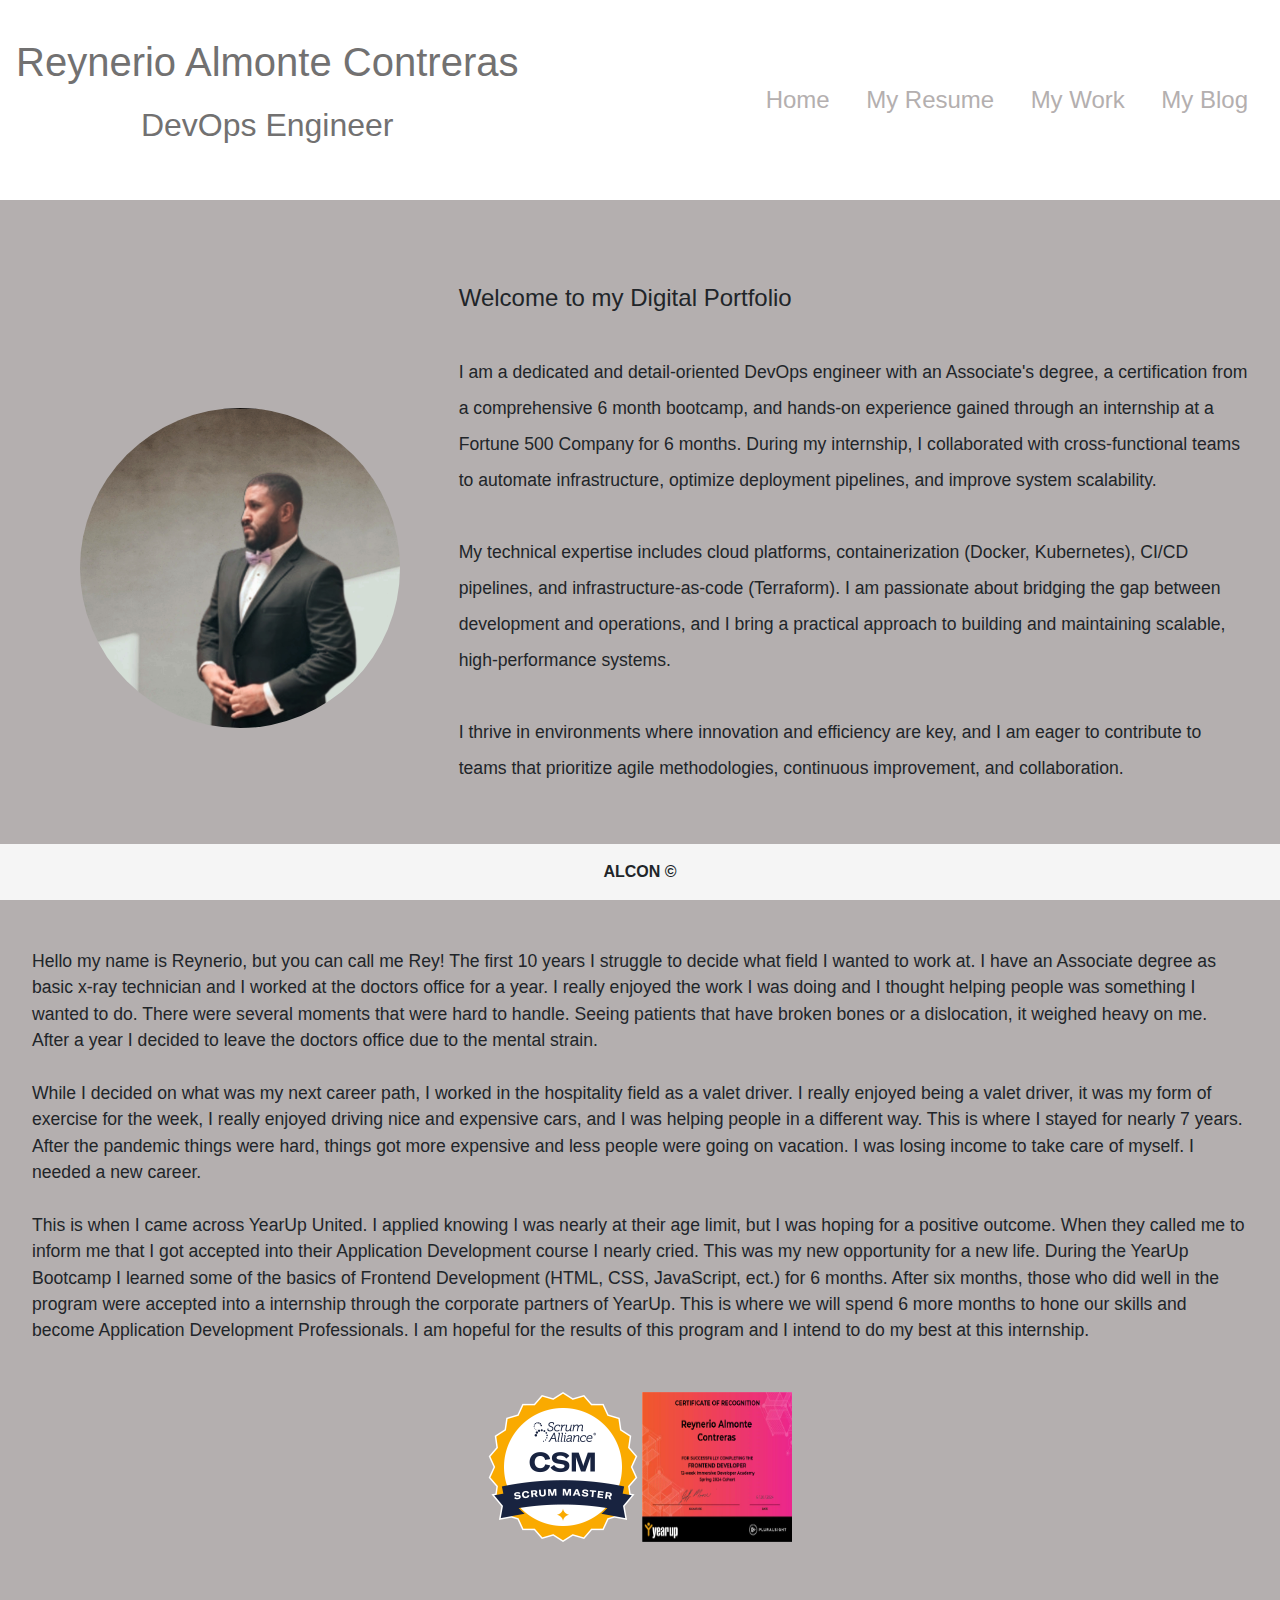
<file: index.html>
<!DOCTYPE html>
<html lang="en">

<head>
    <title>My Portfolio</title>
    <link href="https://cdn.jsdelivr.net/npm/bootstrap@5.3.3/dist/css/bootstrap.min.css" rel="stylesheet"
        integrity="sha384-QWTKZyjpPEjISv5WaRU9OFeRpok6YctnYmDr5pNlyT2bRjXh0JMhjY6hW+ALEwIH" crossorigin="anonymous">
    <link rel="stylesheet" href="index.css">
    <style>
        body {
            font-family: Arial, Helvetica, sans-serif;
        }

        #myImg #myImg2 {
            border-radius: 5px;
            cursor: pointer;
            transition: 0.3s;
        }

        #myImg:hover {
            opacity: 0.7;
        }

        #myImg2:hover {
            opacity: 0.7;
        }

        .modal {
            display: none;
            position: fixed;
            z-index: 1;
            padding-top: 100px;
            left: 0;
            top: 0;
            width: 100%;
            height: 100%;
            overflow: auto;
            background-color: rgb(0, 0, 0);
            background-color: rgba(0, 0, 0, 0.9);
        }


        .modal-content {
            margin: auto;
            display: block;
            width: 80%;
            max-width: 700px;
        }


        #caption {
            margin: auto;
            display: block;
            width: 80%;
            max-width: 700px;
            text-align: center;
            color: #ccc;
            padding: 10px 0;
            height: 150px;
        }


        .modal-content,
        #caption {
            -webkit-animation-name: zoom;
            -webkit-animation-duration: 0.6s;
            animation-name: zoom;
            animation-duration: 0.6s;
        }

        @-webkit-keyframes zoom {
            from {
                -webkit-transform: scale(0)
            }

            to {
                -webkit-transform: scale(1)
            }
        }

        @keyframes zoom {
            from {
                transform: scale(0)
            }

            to {
                transform: scale(1)
            }
        }


        .close {
            position: absolute;
            top: 15px;
            right: 35px;
            color: #f1f1f1;
            font-size: 40px;
            font-weight: bold;
            transition: 0.3s;
        }

        .close:hover,
        .close:focus {
            color: #bbb;
            text-decoration: none;
            cursor: pointer;
        }


        @media only screen and (max-width: 700px) {
            .modal-content {
                width: 100%;
            }
        }

        @media only screen and (min-width: 1200px) {
            #mainPic {

                height: 20em;
                width: 20rem;
                border-radius: 25rem;
            }
        }

        @media only screen and (min-width: 2000px) {
            #mainPic {

                height: 35rem;
                width: 35rem;
                border-radius: 25rem;
            }
        }

        @media (min-width: 320px) and (max-width: 1000px) {
            #name {
                margin: auto;
                max-width: 100%;
            }

            nav {
                margin: auto;
                max-width: 100%;
            }

            #centerPiece {
                margin: auto;

                max-width: 100%;
                margin-right: 0;
            }

            .bodyParagraph {
                /* display: block; */
                float: none;
                margin: auto;
                width: 100%;
            }

            #mainPic {
                float: none;
                /* Removes the float */
                display: block;
                /* Ensures the img is treated as a block-level element */
                margin-left: auto;
                margin-right: auto;
                /* width: 100%; */
            }
        }

        @media (min-width: 1000px) and (max-width: 1500px) {

            #mainPic {
                margin-top: 10rem;
                max-width: 100%;
                margin-right: 0;
            }
        }
    </style>
</head>

<body>
    <div class="navbar" id="navbar">
        <p class="name" id="name">Reynerio Almonte Contreras <br><span class="title" id="title">DevOps Engineer</span>
        </p>

        <nav>
            <a href="index.html">Home</a>
            <a href="resume.html">My Resume</a>
            <a href="work.html">My Work</a>
            <a href="blog.html">My Blog</a>
        </nav>
    </div>
    <div id="centerPiece">
        <img src="./images/portfolioPic.jpg" alt="mainPic" id="mainPic" class="col-lg-4 col-xl-2">
        <p class="bodyParagraph col-md-6 col-lg-6 col-xl-8" id="bodyParagraph">Welcome to my Digital Portfolio <br><br>
            <span class="indexParagraph">I am a dedicated and detail-oriented DevOps engineer with an Associate's
                degree, a certification from
                a comprehensive 6 month bootcamp, and hands-on experience gained through an internship at a Fortune 500
                Company
                for 6 months. During my internship, I collaborated with cross-functional teams to automate
                infrastructure,
                optimize deployment pipelines, and improve system scalability. <br><br>

                My technical expertise includes cloud platforms, containerization (Docker, Kubernetes), CI/CD pipelines,
                and infrastructure-as-code (Terraform). I am passionate about bridging the gap between
                development and operations, and I bring a practical approach to building and maintaining scalable,
                high-performance systems. <br><br>

                I thrive in environments where innovation and efficiency are key, and I am eager to contribute to teams
                that prioritize agile methodologies, continuous improvement, and collaboration.</span>
        </p>

    </div>
    <div class="clearfix"></div>
    <div class="bio" id="bio">
        <p class="bioTitle">Biography</p>
        <p class="indexParagraph2">Hello my name is Reynerio, but you can call me Rey! The first 10 years I struggle to
            decide
            what field I wanted to work at. I have an Associate degree as basic x-ray technician and I worked at the
            doctors office
            for a year. I really enjoyed the work I was doing and I thought helping people was something I wanted to do.
            There were
            several moments that were hard to handle. Seeing patients that have broken bones or a dislocation, it
            weighed heavy on me.
            After a year I decided to leave the doctors office due to the mental strain. <br><br>

            While I decided on what was my next career path, I worked in the hospitality field as a valet driver. I
            really enjoyed
            being a valet driver, it was my form of exercise for the week, I really enjoyed driving nice and expensive
            cars, and I
            was helping people in a different way. This is where I stayed for nearly 7 years. After the pandemic things
            were hard,
            things got more expensive and less people were going on vacation. I was losing income to take care of
            myself. I needed a
            new career. <br><br>

            This is when I came across YearUp United. I applied knowing I was nearly at their age limit, but I was
            hoping for a
            positive outcome. When they called me to inform me that I got accepted into their Application Development
            course I
            nearly cried. This was my new opportunity for a new life. During the YearUp Bootcamp I learned some of the
            basics of
            Frontend Development (HTML, CSS, JavaScript, ect.) for 6 months. After six months, those who did well in the
            program
            were accepted into a internship through the corporate partners of YearUp. This is where we will spend 6 more
            months to
            hone our skills and become Application Development Professionals. I am hopeful for the results of this
            program and I
            intend to do my best at this internship.
        </p>
    </div>
    <div class="certification">

        <img src="./images/sa-csm-600.png" alt="csmCert" class="badges" id="myImg">


        <div id="myModal" class="modal">
            <span class="close">&times;</span>
            <img class="modal-content" id="img01">
            <div id="caption"></div>
        </div>


        <img src="./images/pluralsightCert.PNG" alt="psCert" class="badges" id="myImg2">


        <div id="myModal2" class="modal">
            <span class="close">&times;</span>
            <img class="modal-content" id="img02">
            <div id="caption2"></div>
        </div>

    </div>
    <footer><strong> ALCON &copy;</strong></footer>
    <script>

        var modal = document.getElementById("myModal");


        var img = document.getElementById("myImg");
        var modalImg = document.getElementById("img01");
        var captionText = document.getElementById("caption");
        img.onclick = function () {
            modal.style.display = "block";
            modalImg.src = this.src;
            captionText.innerHTML = this.alt;
        }


        var span = document.getElementsByClassName("close")[0];

        span.onclick = function () {
            modal.style.display = "none";
        }

        var modal2 = document.getElementById("myModal2");


        var img2 = document.getElementById("myImg2");
        var modalImg2 = document.getElementById("img02");
        var captionText2 = document.getElementById("caption2");
        img2.onclick = function () {
            modal2.style.display = "block";
            modalImg2.src = this.src;
            captionText2.innerHTML = this.alt;
        }


        var span = document.getElementsByClassName("close")[1];

        span.onclick = function () {
            modal2.style.display = "none";
        }
    </script>
</body>

</html>
</file>
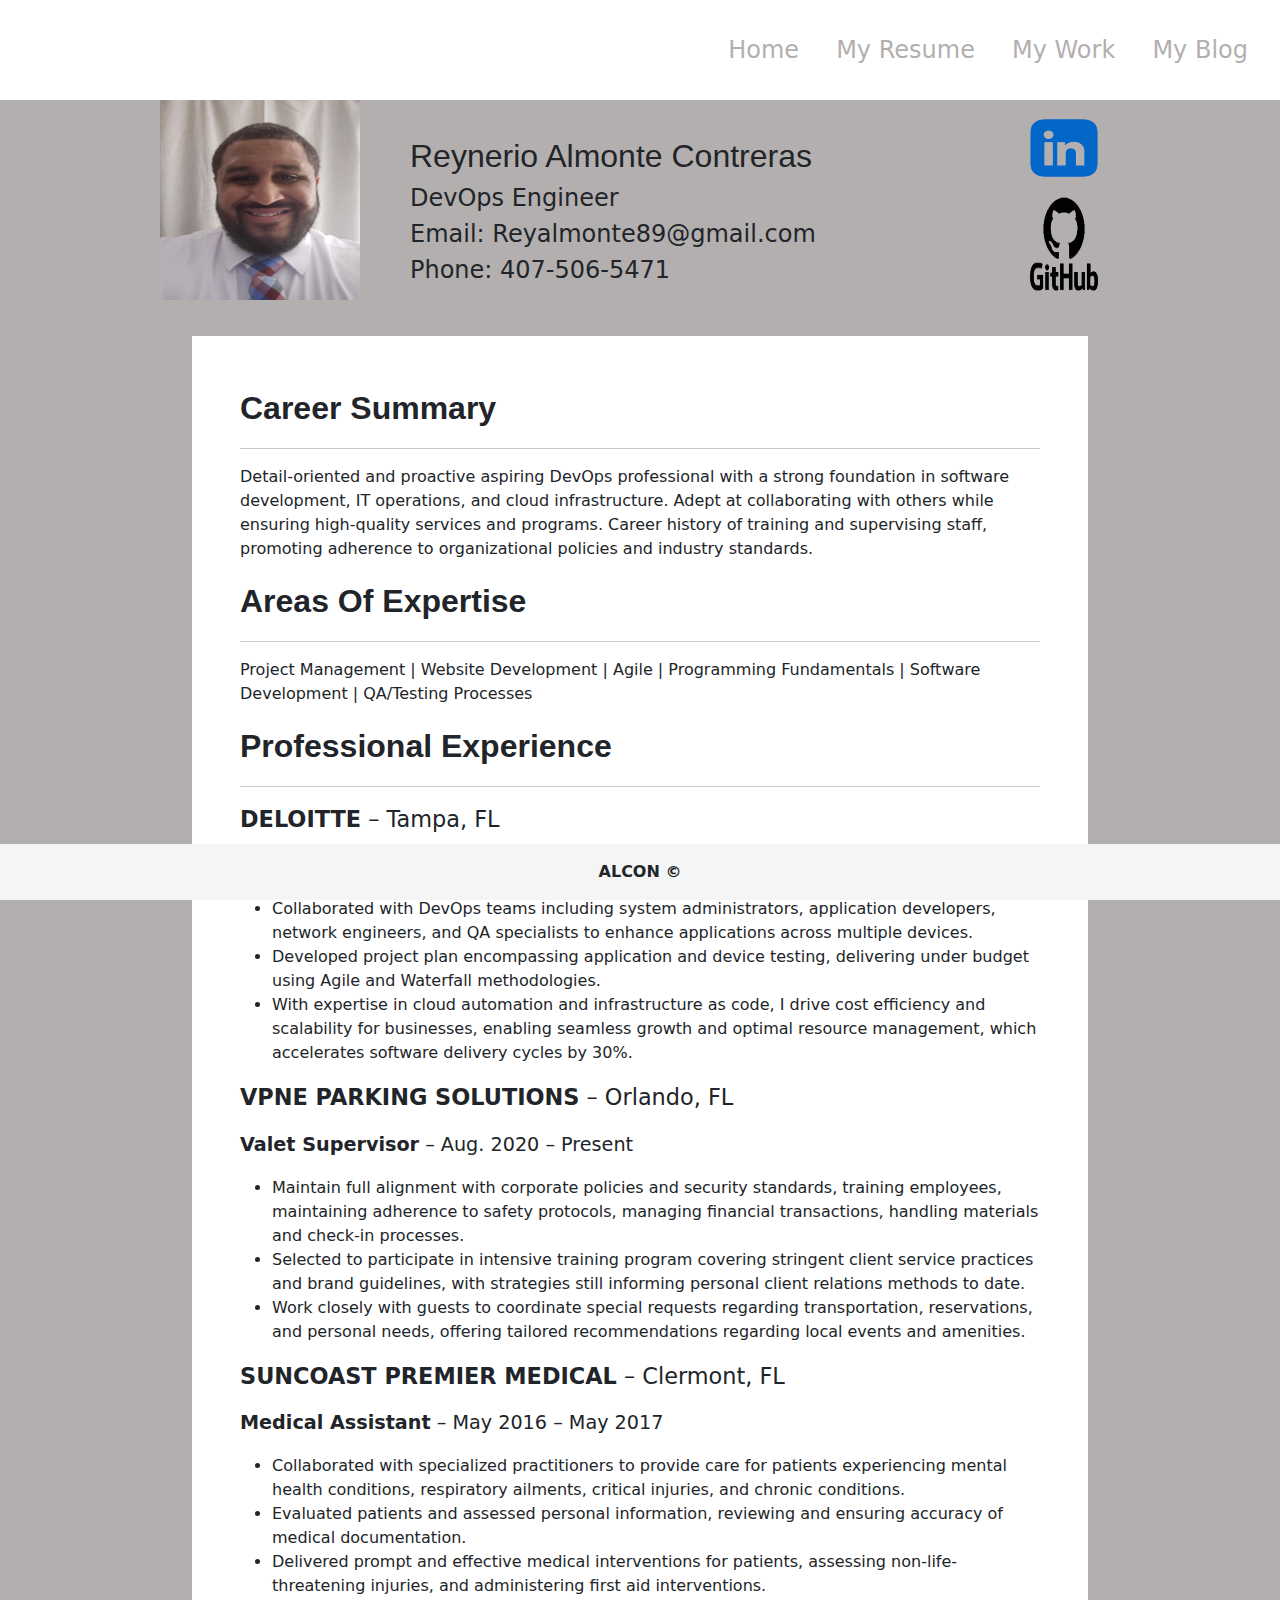
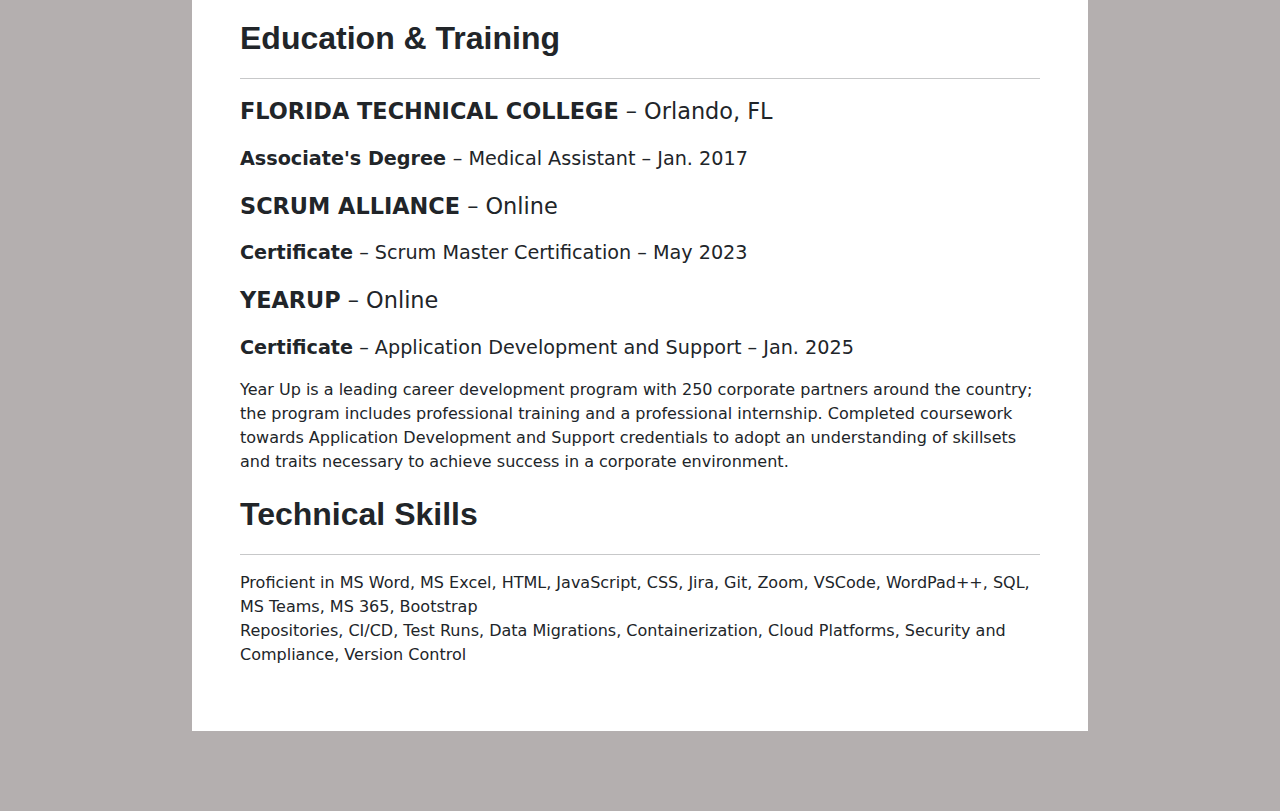
<file: resume.html>
<!DOCTYPE html>
<html lang="en">

<head>
    <title>My Resume</title>
    <link href="https://cdn.jsdelivr.net/npm/bootstrap@5.3.3/dist/css/bootstrap.min.css" rel="stylesheet"
        integrity="sha384-QWTKZyjpPEjISv5WaRU9OFeRpok6YctnYmDr5pNlyT2bRjXh0JMhjY6hW+ALEwIH" crossorigin="anonymous">
    <link rel="stylesheet" href="index.css">
    <style>
        @media only screen and (max-width: 650px) {
            .resumeName2 {
                font-size: 1.2rem;
            }

            .resumeTitle {
                font-size: 1.1rem;
            }
        }

        @media only screen and (min-width: 1200px) {
            .resumeHeader {
                margin-left: 10rem;
                margin-right: 10rem;
            }

            .resumePage {
                margin-left: 12rem;
                margin-right: 12rem;
            }
        }

        @media only screen and (min-width: 1600px) {
            .resumeHeader {
                margin-left: 15rem;
                margin-right: 15rem;
            }

            .resumePage {
                margin-left: 18rem;
                margin-right: 18rem;
            }
        }

        @media only screen and (min-width: 2000px) {
            .resumeHeader {
                margin-left: 35rem;
                margin-right: 35rem;
            }

            .resumePage {
                margin-left: 38rem;
                margin-right: 38rem;
            }
        }

        .navbar {
            display: flex;         
            justify-content: flex-end;
            text-align: end;
        }
    </style>
</head>

<body>
    <div class="navbar" id="navbar">
        <nav>
            <a href="index.html">Home</a>
            <a href="resume.html">My Resume</a>
            <a href="work.html">My Work</a>
            <a href="blog.html">My Blog</a>
        </nav>
    </div>
    <div class="resumeHeader" id="resumeHeader">
        <div class="resumePicContainer">
            <img src="./images/resumePic.jpg" alt="resumePic" class="resumePic" id="resumePic">
        </div>
        <div class="resumeInfoContainer">
            <p class="resumeName" id="resumeName">
                <span class="resumeName2">Reynerio Almonte Contreras <br></span>
                <span class="resumeTitle">DevOps Engineer <br></span>
                <span class="resumeTitle">Email: Reyalmonte89@gmail.com <br></span>
                <span class="resumeTitle">Phone: 407-506-5471</span>
            </p>
        </div>
        <div class="resumeLink" id="resumeLink">
            <a href="https://www.linkedin.com/in/reynerio-almonte-contreras-csm-b2745122a" class="logoA"><img
                    src="./images/linkedin_processed.jpg" alt="linkedin" class="logo"></a>
            <a href="https://github.com/Reyalmonte809" class="logoA"><img src="./images/github_processed.png" alt="github"
                    class="logo"></a>
        </div>
    </div>
    <div class="resumePage">
        <div class="careerSummary" id="careerSummary">
            <p class="resumeTitle2">
                <strong>Career Summary</strong>
                <hr>
            </p>
            <p class="careerParagraph">
                Detail-oriented and proactive aspiring DevOps professional with a strong foundation in software
                development,
                IT operations, and cloud infrastructure. Adept at collaborating with others while ensuring high-quality
                services and programs. Career history of training and supervising staff, promoting adherence to
                organizational policies and industry standards.
            </p>
        </div>
        <div class="areaExpertise" id="areaExpertise">
            <p class="resumeTitle2">
                <strong>Areas Of Expertise</strong>
                <hr>
            </p>
            <p class="areaParagraph">
                Project Management | Website Development | Agile | Programming Fundamentals | Software Development |
                QA/Testing Processes
            </p>
        </div>
        <div class="experience">
            <p class="resumeTitle2">
                <strong>Professional Experience</strong>
            </p>
            <hr>
        </div>
        <div class="experience-section">


            <div class="job">
                <p class="jobTitle"><strong>DELOITTE</strong> &ndash; Tampa, FL</p>
                <p class="jobTitle2"><strong>CMS DevOps</strong> &ndash; July 2024 – Present</p>
                <ul>
                    <li>Collaborated with DevOps teams including system administrators, application developers, network
                        engineers, and QA specialists to enhance applications across multiple devices.</li>
                    <li>Developed project plan encompassing application and device testing, delivering under budget
                        using Agile and Waterfall methodologies.</li>
                    <li>With expertise in cloud automation and infrastructure as code, I drive cost efficiency and
                        scalability for businesses, enabling seamless growth and optimal resource management, which
                        accelerates software delivery cycles by 30%.</li>
                </ul>
            </div>

            <div class="job">
                <p class="jobTitle"><strong>VPNE PARKING SOLUTIONS</strong> &ndash; Orlando, FL</p>
                <p class="jobTitle2"><strong>Valet Supervisor</strong> &ndash; Aug. 2020 – Present</p>
                <ul>
                    <li>Maintain full alignment with corporate policies and security standards, training employees,
                        maintaining adherence to safety protocols, managing financial transactions, handling materials
                        and check-in processes.</li>
                    <li>Selected to participate in intensive training program covering stringent client service
                        practices and brand guidelines, with strategies still informing personal client relations
                        methods to date.</li>
                    <li>Work closely with guests to coordinate special requests regarding transportation, reservations,
                        and personal needs, offering tailored recommendations regarding local events and amenities.</li>
                </ul>
            </div>

            <div class="job">
                <p class="jobTitle"><strong>SUNCOAST PREMIER MEDICAL</strong> &ndash; Clermont, FL</p>
                <p class="jobTitle2"><strong>Medical Assistant</strong> &ndash; May 2016 – May 2017</p>
                <ul>
                    <li>Collaborated with specialized practitioners to provide care for patients experiencing mental
                        health conditions, respiratory ailments, critical injuries, and chronic conditions.</li>
                    <li>Evaluated patients and assessed personal information, reviewing and ensuring accuracy of medical
                        documentation.</li>
                    <li>Delivered prompt and effective medical interventions for patients, assessing
                        non-life-threatening injuries, and administering first aid interventions.</li>
                </ul>
            </div>
        </div>

        <div class="education-section">
            <p class="resumeTitle2"><strong>Education & Training</strong></p>
            <hr>
            <div class="education">
                <p class="jobTitle"><strong>FLORIDA TECHNICAL COLLEGE</strong> &ndash; Orlando, FL</p>
                <p class="jobTitle2"><strong>Associate's Degree </strong>&ndash; Medical Assistant &ndash; Jan. 2017</p>
            </div>

            <div class="education">
                <p class="jobTitle"><strong>SCRUM ALLIANCE</strong> &ndash; Online</p>
                <p class="jobTitle2"><strong>Certificate</strong> &ndash; Scrum Master Certification &ndash; May 2023
                </p>
            </div>

            <div class="education">
                <p class="jobTitle"><strong>YEARUP</strong> &ndash; Online</p>
                <p class="jobTitle2"><strong>Certificate</strong> &ndash; Application Development and Support &ndash;
                    Jan. 2025</p>
                <p>Year Up is a leading career development program with 250 corporate partners around the country; the
                    program includes professional training and a professional internship. Completed coursework towards
                    Application Development and Support credentials to adopt an understanding of skillsets and traits
                    necessary to achieve success in a corporate environment.</p>
            </div>
        </div>

        <div class="skills-section">
            <p class="resumeTitle2"><strong>Technical Skills</strong></p>
            <hr>
            <p>Proficient in MS Word, MS Excel, HTML, JavaScript, CSS, Jira, Git, Zoom, VSCode, WordPad++, SQL, MS
                Teams, MS 365, Bootstrap <br>
                Repositories, CI/CD, Test Runs, Data Migrations, Containerization, Cloud Platforms, Security and
                Compliance, Version Control</p>
        </div>

    </div>
    <footer><strong> ALCON &copy;</strong></footer>
</body>

</html>
</file>
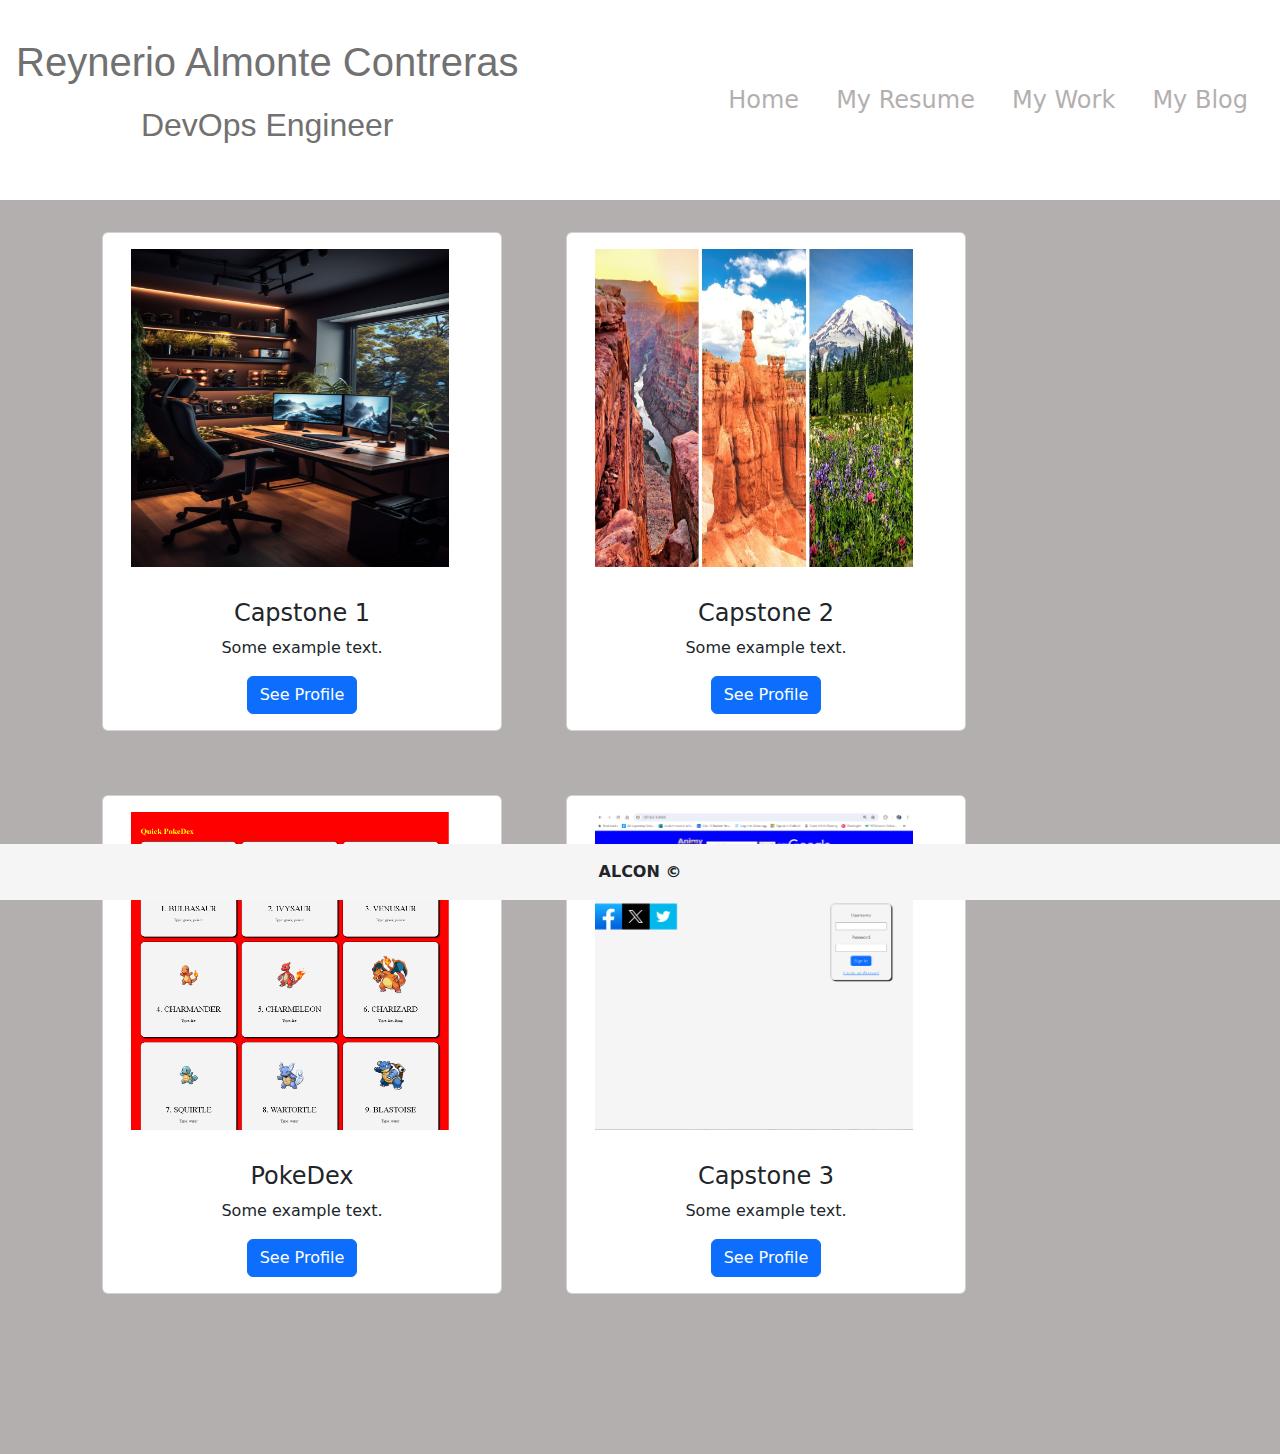
<file: work.html>
<!DOCTYPE html>
<html lang="en">

<head>
  <title>My Work</title>
  <link href="https://cdn.jsdelivr.net/npm/bootstrap@5.3.3/dist/css/bootstrap.min.css" rel="stylesheet"
    integrity="sha384-QWTKZyjpPEjISv5WaRU9OFeRpok6YctnYmDr5pNlyT2bRjXh0JMhjY6hW+ALEwIH" crossorigin="anonymous">
  <link rel="stylesheet" href="index.css">
  <style>
    .explanation {
      margin-bottom: 8rem;
    }
    
    @media (min-width: 320px) and (max-width: 1000px) {
        #name{
            margin: auto;
            max-width: 100%;
        }
        nav{
            margin: auto;
            max-width: 100%;
        }

        .card{
          margin-left: auto;
          margin-right: auto;
          max-width: 100%;
          
        }
    }
  
  </style>
</head>

<body>
  <div class="navbar" id="navbar">
    <p class="name" id="name">Reynerio Almonte Contreras <br><span class="title" id="title">DevOps Engineer</span></p>

    <nav>
      <a href="index.html">Home</a>
      <a href="resume.html">My Resume</a>
      <a href="work.html">My Work</a>
      <a href="blog.html">My Blog</a>
    </nav>
  </div>
  <div class="container">
    <div class="row">
      <div class="card" style="width:400px">
        <img class="cardImg" src="./images/studio2.jpg" alt="Card image">
        <div class="card-body">
          <h4 class="card-title">Capstone 1</h4>
          <p class="card-text">Some example text.</p>
          <a href="https://reyalmonte809.github.io/Capstone1/" class="btn btn-primary">See Profile</a>
        </div>
      </div>
      <div class="card" style="width:400px">
        <img class="cardImg" src="./images/aaa5.jpg" alt="Card image">
        <div class="card-body">
          <h4 class="card-title">Capstone 2</h4>
          <p class="card-text">Some example text.</p>
          <a href="https://reyalmonte809.github.io/capstone2/" class="btn btn-primary">See Profile</a>
        </div>
      </div>
      <div class="card" style="width:400px">
        <img class="cardImg" src="./images/pokedex.PNG" alt="Card image">
        <div class="card-body">
          <h4 class="card-title">PokeDex</h4>
          <p class="card-text">Some example text.</p>
          <a href="https://reyalmonte809.github.io/pokedex/" class="btn btn-primary">See Profile</a>
        </div>
      </div>
      <div class="card" style="width:400px">
        <img class="cardImg" src="./images/login.PNG" alt="Card image">
        <div class="card-body">
          <h4 class="card-title">Capstone 3</h4>
          <p class="card-text">Some example text.</p>
          <a href="https://reyalmonte809.github.io/microbloglite-capstone-starter/" class="btn btn-primary">See Profile</a>
        </div>
      </div>
    </div>
  </div>
  <div class="explanation">
    
  </div>
  <footer><strong> ALCON &copy;</strong></footer>
</body>

</html>
</file>
<file: index.css>
body {
    background-color: rgb(180, 175, 175);
}

.navbar {
    background-color: white;
    padding: 2rem 1rem;
    /* justify-content: right; */
}

a {
    text-decoration: none;
    color: rgb(180, 175, 175);
    font-size: 1.5rem;
    padding: 0 1rem;
}

a:hover {
    color: aqua;
}

.name {
    font-size: 2.5rem;

    text-align: center;
    font-family: 'Franklin Gothic Medium', 'Arial Narrow', Arial, sans-serif;
    padding-right: 5rem;
    color: rgb(114, 113, 113);
}

.title {
    font-size: 2rem;
}

.bodyParagraph {
    /* margin-top: 10rem; */
    float: right;
    padding: 2rem;
    font-family: 'Franklin Gothic Medium', 'Arial Narrow', Arial, sans-serif;
    font-size: 1.5rem;

}

#mainPic {
    height: 400px;
    border-radius: 13rem;
    margin-left: 5rem;
    margin-top: 2rem;
}

#centerPiece {
    margin-top: 3rem;
}

.indexParagraph {
    font-family: Verdana, Geneva, Tahoma, sans-serif;
    font-size: 1.1rem;
}
.indexParagraph2 {
    font-family: Verdana, Geneva, Tahoma, sans-serif;
    font-size: 1.1rem;
    padding: 2rem;
}
footer {
    position: fixed;
    bottom: 0;
    text-align: center;
    max-width: 100%;
    width: 100%;
    background-color: whitesmoke;
    padding: 1rem;
}

.certification {
    /* display: block; */
    margin-bottom: 5rem;   
    width: 100%;
    max-width: 100%;
    text-align: center;
}
.badges{
    width: 150px;
    height: 150px;  
    max-width: 100%;
}
.bioTitle{
    padding: 1rem;
    font-family: 'Franklin Gothic Medium', 'Arial Narrow', Arial, sans-serif;
    font-size: 1.5rem;
}
/**Resume heading **/

.resumeHeader {
    display: grid;
    grid-template-columns: 1fr 2fr 1fr; 
    gap: 20px; 
    /* background-color:rgb(180, 175, 175) ; */
     /* margin-top: 2rem ;
     margin-left: 2rem;
     margin-right: 2rem; */
    
}

.resumePicContainer {
    grid-column: 1;
 
}

.resumePic {
    width: 200px;
    height: 200px;
}

.resumeInfoContainer {
    grid-column: 2; 
    padding-top: 2rem;
}

.resumeName2 {
    font-family: 'Franklin Gothic Medium', 'Arial Narrow', Arial, sans-serif; 
    font-size: 2rem;
    margin: 0;
}

.resumeTitle {
    font-size: 1.5rem;
}

.resumeLink {
    grid-column: 3;
    display: flex;
    flex-direction: column; 
    align-items: flex-end;

}

.logo {

    height: 6rem;
    width: 7rem;
    
}
.logoA{
    display: inline-block;
    padding: 0 0 0 0;
}
.resumeTitle2{
    font-family:Verdana, Geneva, Tahoma, sans-serif;
    font-size: 2rem;
}
.jobTitle{
    font-size: 1.4rem;
}
.jobTitle2{
    font-size: 1.2rem;
}
.resumePage{
    margin: 2rem;
    margin-bottom: 5rem;
 
    background-color: white;
    padding: 3rem;
}
.cardImg{
    height: 350px;
    width: 350px;
    align-self: center;
    padding: 1rem;
}
.card-body{
    text-align: center;
}
.card{
    display: grid;
    /* grid-template-columns: 1fr;  */

    margin: 2rem;
}
</file>
